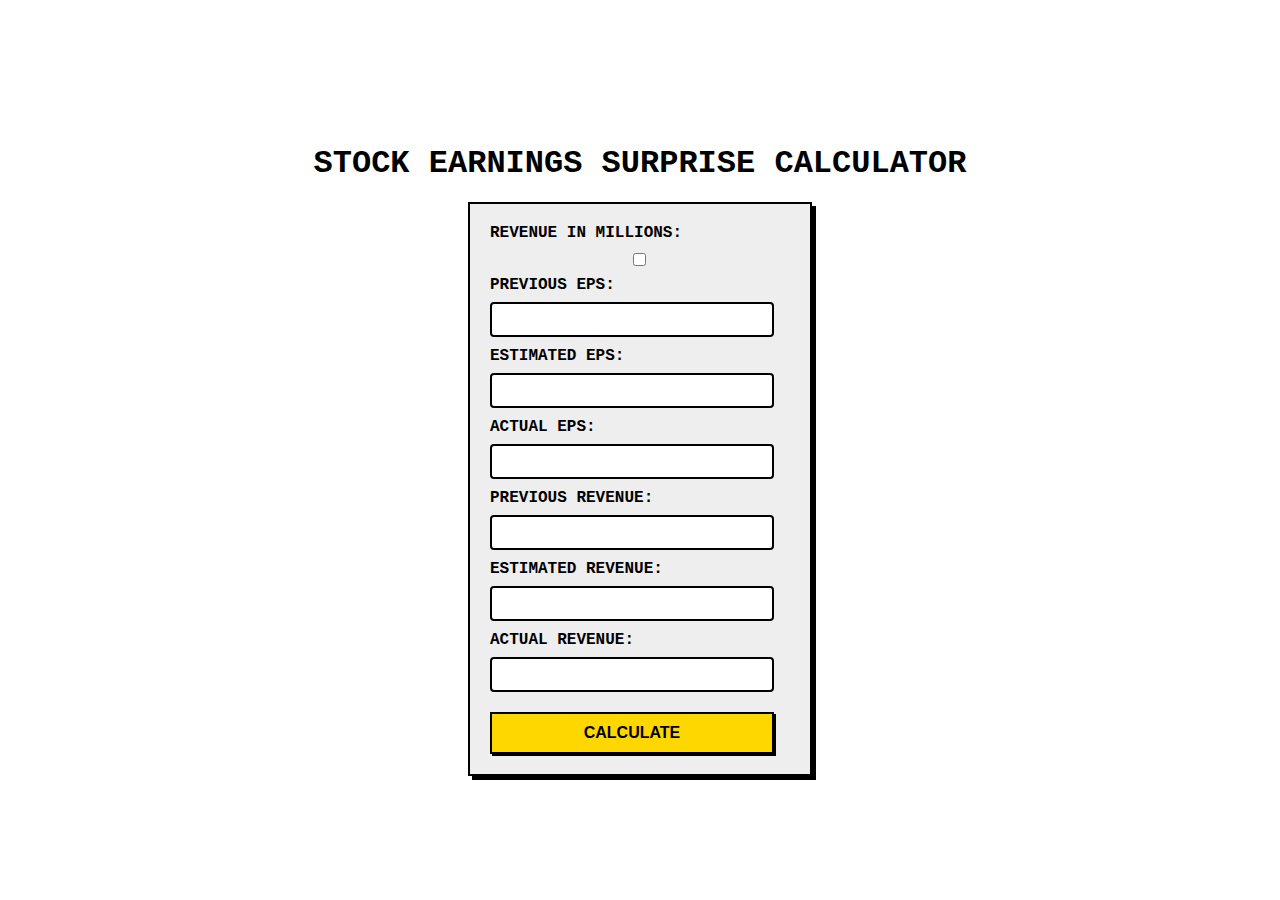
<file: index.html>
<!DOCTYPE html>
<html lang="en">
<head>
    <meta charset="UTF-8">
    <meta name="viewport" content="width=device-width, initial-scale=1.0">
    <title>Stock Earnings Surprise Calculator</title>
    <link rel="stylesheet" href="static/styles.css">
</head>
<body>
    <h1>Stock Earnings Surprise Calculator</h1>
    <form id="calculatorForm">
        <label for="unit">Revenue in Millions:</label>
        <input type="checkbox" id="unit" name="unit">

        <label for="prev_eps">Previous EPS:</label>
        <input type="text" id="prev_eps" name="prev_eps" required>
        
        <label for="estimated_eps">Estimated EPS:</label>
        <input type="text" id="estimated_eps" name="estimated_eps">
        
        <label for="actual_eps">Actual EPS:</label>
        <input type="text" id="actual_eps" name="actual_eps" required>

        <label for="prev_revenue">Previous Revenue:</label>
        <input type="text" id="prev_revenue" name="prev_revenue" required>
        
        <label for="estimated_revenue">Estimated Revenue:</label>
        <input type="text" id="estimated_revenue" name="estimated_revenue">
        
        <label for="actual_revenue">Actual Revenue:</label>
        <input type="text" id="actual_revenue" name="actual_revenue" required>
        
        <input type="submit" value="Calculate">
    </form>

    <p id="error" style="color:red; display:none;"></p>

    <h2 id="resultsTitle" style="display:none;">Results</h2>
    <button id="copyButton" style="display:none;">Copy</button>
    <p id="copyMessage" style="display:none; color: green;">Results copied to clipboard</p>
    <div id="results" style="display:none;">
        <p id="resultsContent"></p>
    </div>

    <script>
        function formatNumber(value) {
            // Check if the value is an integer or has decimals
            return Number.isInteger(value) ? value.toString() : value.toFixed(2);
        }

        function formatPercentage(value) {
            // Add + or - sign based on the value
            return (value >= 0 ? "+" : "") + Math.round(value) + "%";
        }

        // Function to validate input and replace commas with dots
        function validateAndReplace(event) {
            const input = event.target;
            input.value = input.value.replace(/,/g, '.');

            // Allow only numbers, dots, and minus signs
            if (!/^[-]?\d*\.?\d*$/.test(input.value)) {
                input.value = input.value.slice(0, -1);
            }
        }

        // Add event listeners to input fields to handle numeric input
        document.querySelectorAll('input[type="text"]').forEach(input => {
            input.addEventListener('input', validateAndReplace);
        });

        document.getElementById('calculatorForm').addEventListener('submit', function(event) {
            event.preventDefault(); // Prevent form submission

            // Fetch values from form
            let unit = document.getElementById('unit').checked ? 'M' : 'K';
            let prev_eps = parseFloat(document.getElementById('prev_eps').value);
            let estimated_eps = document.getElementById('estimated_eps').value !== "" ? parseFloat(document.getElementById('estimated_eps').value) : null;
            let actual_eps = parseFloat(document.getElementById('actual_eps').value);
            let prev_revenue = parseFloat(document.getElementById('prev_revenue').value);
            let estimated_revenue = document.getElementById('estimated_revenue').value !== "" ? parseFloat(document.getElementById('estimated_revenue').value) : null;
            let actual_revenue = parseFloat(document.getElementById('actual_revenue').value);

            // Clear any previous error
            let errorElement = document.getElementById('error');
            errorElement.style.display = 'none';

            // Perform calculations and validation
            if (isNaN(prev_eps) || isNaN(actual_eps) || isNaN(prev_revenue) || isNaN(actual_revenue)) {
                errorElement.textContent = 'Please enter valid numbers in all required fields.';
                errorElement.style.display = 'block';
                return;
            }

            // Calculate EPS surprise, if estimated_eps is provided
            let eps_surprise = "n/a";
            if (estimated_eps !== null) {
                eps_surprise = Math.abs(((actual_eps - estimated_eps) / Math.abs(estimated_eps)) * 100);
                eps_surprise = (actual_eps >= estimated_eps ? "+" : "-") + Math.round(eps_surprise) + "%";
            }

            // Calculate EPS YoY change
            let eps_yoy = Math.abs(((actual_eps - prev_eps) / Math.abs(prev_eps)) * 100);
            eps_yoy = (actual_eps >= prev_eps ? "+" : "-") + Math.round(eps_yoy) + "%";

            // Calculate revenue surprise, if estimated_revenue is provided
            let revenue_surprise = "n/a";
            if (estimated_revenue !== null) {
                revenue_surprise = Math.abs(((actual_revenue - estimated_revenue) / Math.abs(estimated_revenue)) * 100);
                revenue_surprise = (actual_revenue >= estimated_revenue ? "+" : "-") + Math.round(revenue_surprise) + "%";
            }

            // Calculate revenue YoY change
            let revenue_yoy = Math.abs(((actual_revenue - prev_revenue) / Math.abs(prev_revenue)) * 100);
            revenue_yoy = (actual_revenue >= prev_revenue ? "+" : "-") + Math.round(revenue_yoy) + "%";

            // Format results
            let actual_eps_display = `${formatNumber(actual_eps)}c`;
            let estimated_eps_display = estimated_eps !== null ? `${formatNumber(estimated_eps)}c` : "n/a";
            let revenue_display = `${formatNumber(actual_revenue)} ${unit}`;
            let estimated_revenue_display = estimated_revenue !== null ? `${formatNumber(estimated_revenue)} ${unit}` : "n/a";

            // Display results
            document.getElementById('resultsTitle').style.display = 'block';
            document.getElementById('results').style.display = 'block';
            document.getElementById('resultsContent').innerHTML = `
                EPS: ${actual_eps_display}<br>
                Est: ${estimated_eps_display}<br>
                Surp: ${eps_surprise}<br>
                YoY: ${eps_yoy}<br><br>
                Rev: ${revenue_display}<br>
                Est: ${estimated_revenue_display}<br>
                Surp: ${revenue_surprise}<br>
                YoY: ${revenue_yoy}
            `;
            document.getElementById('copyButton').style.display = 'block';
        });

        document.getElementById('copyButton').addEventListener('click', function() {
            let results = document.getElementById('resultsContent').innerText;
            let textarea = document.createElement('textarea');
            textarea.value = results;
            document.body.appendChild(textarea);
            textarea.select();
            document.execCommand('copy');
            document.body.removeChild(textarea);

            var copyMessage = document.getElementById('copyMessage');
            copyMessage.style.display = 'block';
            setTimeout(function() {
                copyMessage.style.display = 'none';
            }, 2000);
        });
    </script>
</body>
</html>
</file>
<file: static/styles.css>
/* General Body Styles */
body {
    font-family: 'Courier New', Courier, monospace;
    background-color: #ffffff;
    margin: 0;
    padding: 0;
    display: flex;
    justify-content: center;
    align-items: center;
    height: 100vh;
    color: #000000;
    flex-direction: column;
}

/* Headings */
h1, h2 {
    color: #000000;
    font-weight: bold;
    text-transform: uppercase;
    margin-bottom: 20px;
}

h2 {
    margin-top: 20px;
}

/* Form Styles */
form {
    background-color: #eeeeee;
    padding: 20px;
    border: 2px solid #000000;
    box-shadow: 4px 4px 0 #000000;
    width: 300px;
    margin: 0 auto;
    display: flex;
    flex-direction: column;
}

/* Labels and Inputs within Form */
form label {
    display: block;
    margin-bottom: 8px;
    font-weight: bold;
    text-transform: uppercase;
}

form input[type="text"],
form input[type="number"] {
    width: calc(100% - 16px);
    padding: 8px;
    margin-bottom: 10px;
    border: 2px solid #000000;
    border-radius: 4px;
    background-color: #ffffff;
    color: #000000;
    box-sizing: border-box;
}

/* Checkbox Specific Styling */
form input[type="checkbox"] {
    width: auto;
    margin-right: 5px;
    margin-bottom: 10px;
}

/* Submit Button */
form input[type="submit"] {
    width: calc(100% - 16px);
    padding: 10px;
    border: 2px solid #000000;
    background-color: #ffd700;
    color: #000000;
    font-size: 16px;
    cursor: pointer;
    text-transform: uppercase;
    font-weight: bold;
    margin-top: 10px;
    box-shadow: 2px 2px 0 #000000;
    transition: background-color 0.3s ease;
}

form input[type="submit"]:hover {
    background-color: #ffc107;
}

/* Results and Paragraph Styles */
p {
    background-color: #eeeeee;
    padding: 20px;
    border: 2px solid #000000;
    box-shadow: 4px 4px 0 #000000;
    width: 300px;
    margin: 20px auto;
    text-align: center;
}

/* Results Container */
#results {
    text-align: center;
}

/* Button Styling */
button {
    width: calc(55% - 32px);
    padding: 10px;
    border: 2px solid #000000;
    background-color: #ffd700;
    color: #000000;
    font-size: 16px;
    cursor: pointer;
    text-transform: uppercase;
    font-weight: bold;
    margin: 10px auto;
    box-shadow: 2px 2px 0 #000000;
    transition: background-color 0.3s ease;
}

button:hover {
    background-color: #ffc107;
}
</file>
